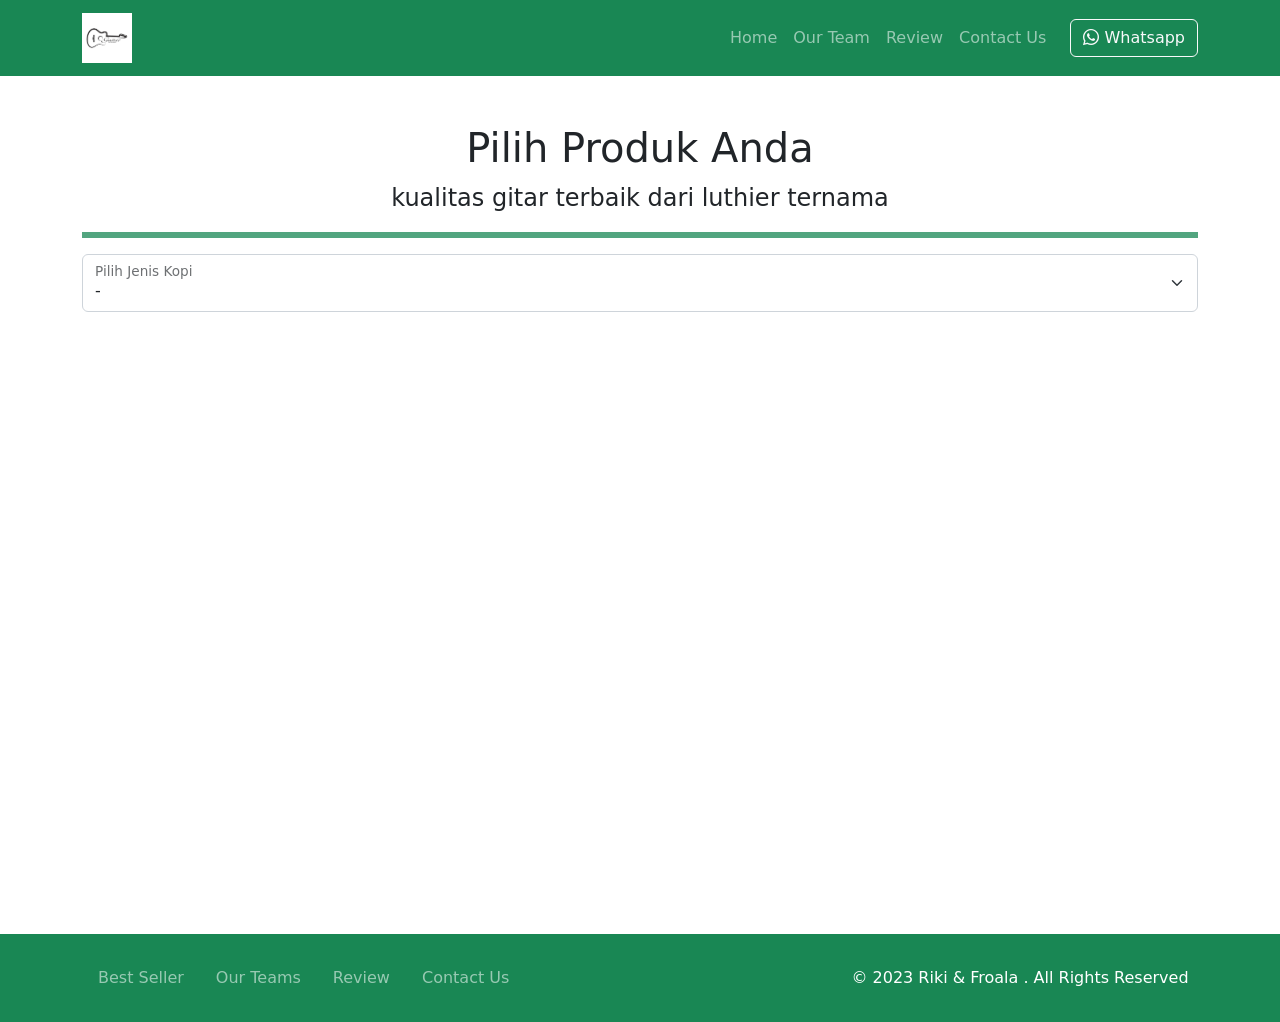
<file: produk.html>
<!DOCTYPE html>
<html lang="id">

<head>
    <meta charset="UTF-8">
    <meta http-equiv="X-UA-Compatible" content="IE=edge">
    <meta name="viewport" content="width=device-width, initial-scale=1.0">
    <link rel="shortcut icon" href="images/favicon/favicon.ico" type="image/x-icon">
    <title>Produk</title>
    <link rel="shortcut icon" href="images/favicon.ico" type="image/x-icon">
    <link rel="stylesheet" href="vendor/bootstrap/bootstrap.min.css">
    <link rel="stylesheet" href="vendor/bootstrap/bootstrap-icons.css">
    <script src="vendor/bootstrap/bootstrap.bundle.min.js"></script>
    <script src="js/jquery-3.6.3.min.js"></script>
    <style>
        /* tulis kode CSS internal di bawah sini */

        .nav-link:hover {
        color: white;
        }

        footer a.nav-link {
            color: rgba(255, 255, 255, .55);
        }

        /* Batas Akhir penulisan kode CSS internal */
    </style>
</head>

<body>
    <!-- Tulis Kode Bootstrap Di Bawah Sini -->
    <nav class="navbar navbar-dark bg-success navbar-expand-lg bisadicopy">
        <div class="container">
          <a class="navbar-brand" href="https://www.rikikurnia.com">
            <img src="images/logo/gitarr.png" height="50" alt="image">
          </a>
          <button class="navbar-toggler" type="button" data-bs-toggle="collapse" data-bs-target="#navbarNav11" aria-controls="navbarNav11" aria-expanded="false" aria-label="Toggle navigation">
            <span class="navbar-toggler-icon"></span>
          </button>
          <div class="collapse navbar-collapse" id="navbarNav11">
            <ul class="navbar-nav ms-auto">
              <li class="nav-item active">
                <a class="nav-link" href="index.html#header">Home</a>
              </li>
              <li class="nav-item">
                <a class="nav-link" href="index.html#our-team">Our Team</a>
              </li>
              <li class="nav-item">
                <a class="nav-link" href="index.html#review">Review</a>
              </li>
              <li class="nav-item">
                <a class="nav-link" href="index.html#contact-us">Contact Us</a>
              </li>
            </ul>
            <a class="btn btn-outline-light ms-md-3" href="https://wa.me/6281290465033"><i class="bi bi-whatsapp"></i> Whatsapp</a>
          </div>
        </div>
      </nav>

      <section class="produk text-center mt-5">
        <div class="container">
            <h1>Pilih Produk Anda</h1>
            <p class="fs-4">kualitas gitar terbaik dari luthier ternama</p>
            <hr class="border border-success border-3 opacity-75">
            <div class="form-floating">
                <select class="form-select" id="select_kopi" aria-label="Floating label select example">
                    <option disabled selected>-</option>
                    <option value="fender">Fender</option>
                    <option value="suhr">Suhr</option>
                    <option value="prs">Paul Red Smith</option>
                </select>
                <label for="select_kopi">Pilih Jenis Kopi</label>
            </div>

            <div id="baris_produk" class="row row-cols-1 row-cols-sm-2 row-cols-md-3 row-cols-lg-4 text-center mt-5">
                
              
            </div>
        </div>
      </section>

      <footer class="bg-success riki-block footer-small py-4">
        <div class="container">
          <div class="row align-items-center">
            <div class="col-12 col-md-8">
              <ul class="nav justify-content-center justify-content-md-start">
                <li class="nav-item">
                  <a class="nav-link active" href="index.html#best-seller">Best Seller</a>
                </li>
                <li class="nav-item">
                  <a class="nav-link" href="index.html#our-team">Our Teams</a>
                </li>
                <li class="nav-item">
                  <a class="nav-link" href="index.html#review">Review</a>
                </li>
                <li class="nav-item">
                  <a class="nav-link" href="index.html#contact-us">Contact Us</a>
                </li>
              </ul>
            </div>
    
            <div class="col-12 col-md-4 mt-4 mt-md-0 text-center text-md-right">
              © 2023 Riki &amp; Froala . All Rights Reserved
            </div>
          </div>
        </div>
      </footer>


    <!-- Batas Akhir penulisan kode Bootstrap -->

    <script>
        /* Tulis Javascript Di bawah Sini */

      var sumber = "https://rikikurnia.com/prakerja/api/kopi"
      var sumber2 = "data.json"

      var pilihan = ""
        select_kopi.onchange = function () {
            pilihan = select_kopi.value
            ambilData()
        }

        function ambilData() {
            console.log(pilihan)
            /* selanjutnya kode tulis di bawah sini */
            $.getJSON(sumber2).then(function(data){
              var produk_pilihan = data[pilihan]
              baris_produk.innerHTML = ""
              console.log(produk_pilihan)

              produk_pilihan.forEach(gitar => {
                baris_produk.innerHTML += `<div class="col mb-4">
                    <div class="card">
                        <img src="${gitar.foto}" class="card-img-top" alt="...">
                        <div class="card-body">
                            <h5 class="card-title">${gitar.nama}</h5>
                            <div class="row hargasize my-4">
                                <div class="col">
                                    ${gitar.size}
                                </div>
                                <div class="col text-primary fw-bold">
                                    ${gitar.harga}
                                </div>
                            </div>
                            <a href="${gitar.link}" class="btn btn-success w-100"><i class="bi bi-cart4"></i> Beli</a>
                        </div>
                    </div>`                
              });
            })

        }

        /* Batas Akhir penulisan kode Javascript */
    </script>
</body>

</html>
</file>
